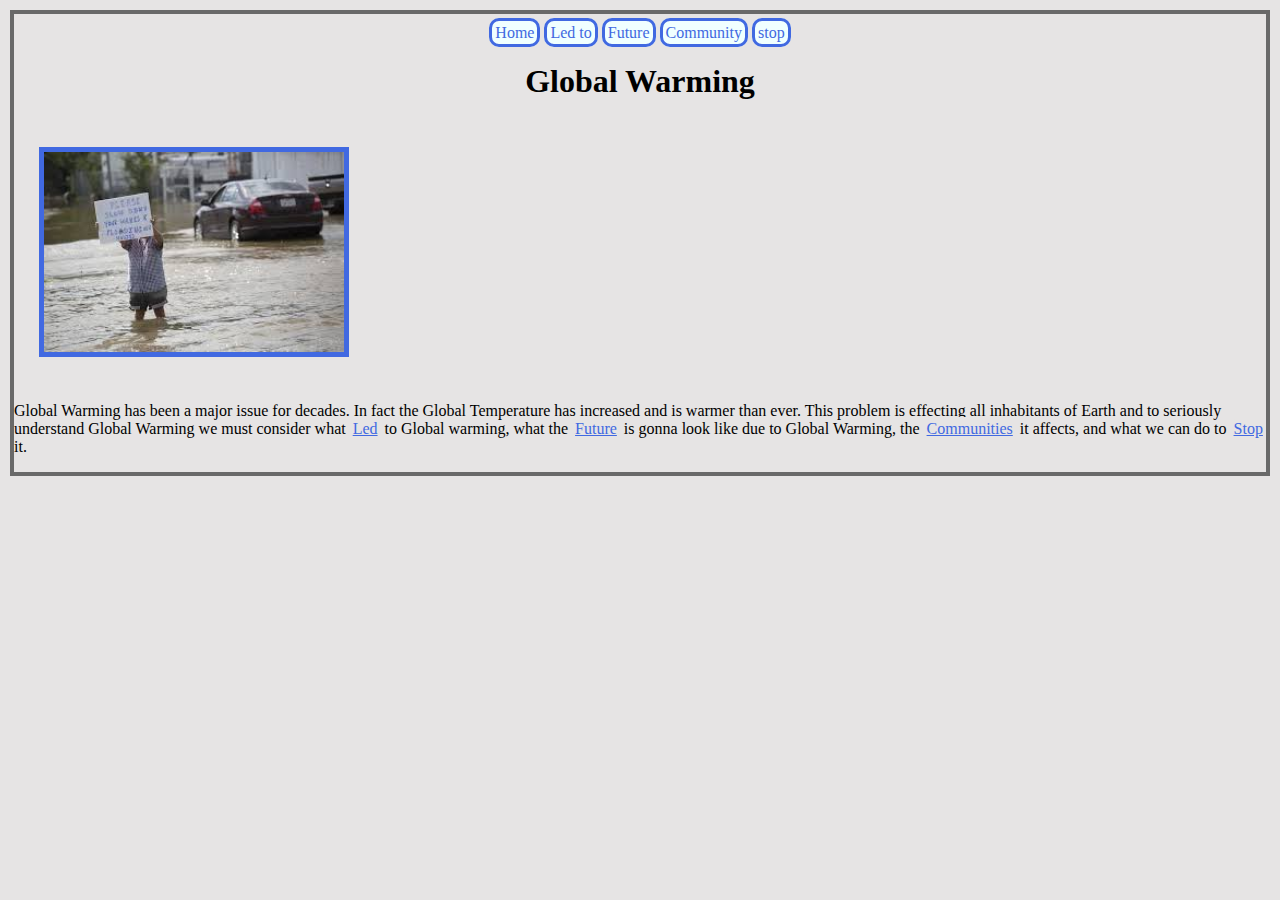
<file: index.html>
<!DOCTYPE html>
<html>
  <head>
    <link rel="stylesheet" href="style.css">
  </head>
  <body>
    
        <link rel="stylesheet" href="style.css">
        <div class="links">
          <a href="index.html">Home</a>
          <a href="led.html"> Led to</a>
          <a href="future.html">Future</a>
          <a href="community.html">Community</a>
          <a href="stop.html">stop</a>
        </div> 
   
        <h1> Global Warming</h1> 
    <img src="climatechange.jpeg">
    <div class="text">
        <p> Global Warming has been a major issue for decades. In fact the Global Temperature has increased and is warmer than ever. This problem is effecting all inhabitants of Earth and to seriously understand Global Warming we must consider what 
          
          <a href="led.html">Led</a> to Global warming, what the 
          <a href="future.html">Future</a> is gonna look like due to Global Warming, the 
          <a href="community.html">Communities</a> it affects, and what we can do to
          <a href="stop.html"> Stop</a> it. </p>
    </div>

      </body>
    </html>
</file>
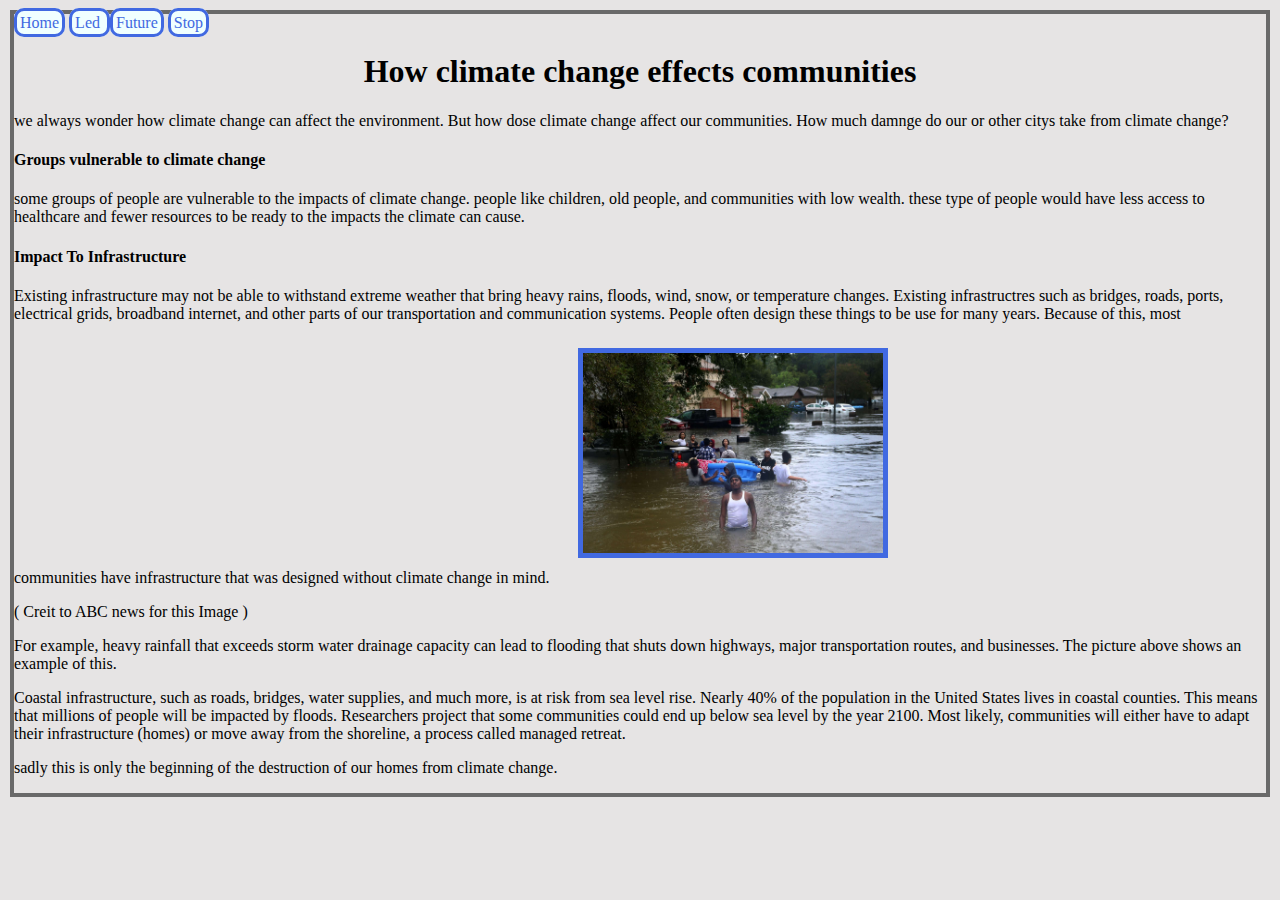
<file: community.html>
<!DOCTYPE html>
<html>
  <head>
    <link rel="stylesheet" href="style.css">
  </head>
  <body>

    <a href="index.html">Home</a>
    <a href="led.html"> Led </a>
    <a href="future.html">Future</a>
    <a href="stop.html">Stop</a>

    <div class="title"> <h1> How climate change effects communities  </h1> </div>


    <p> 
      we always wonder how climate change can affect the environment. But how dose climate change affect our communities. How much damnge do our or other citys take from climate change?
    </p>

    <h4> Groups vulnerable to climate change </h4> 

    <p> some groups of people are vulnerable to the impacts of climate change. people like children, old people, and communities with low wealth. these type of people would have less access to healthcare and fewer resources to be ready to the impacts the climate can cause. 


    <h4>Impact To Infrastructure </h4>

    <p> Existing infrastructure may not be able to withstand extreme weather that bring heavy rains, floods, wind, snow, or temperature changes. Existing infrastructres such as bridges, roads, ports, electrical grids, broadband internet, and other parts of our transportation and communication systems. People often design these things to be use for many years. Because of this, most communities have infrastructure that was designed without climate change in mind. 

      <img src="dudelooking.jpg" alt="Image description" />
    <p> ( Creit to ABC news for this Image )</p>


    <p> For example, heavy rainfall that exceeds storm water drainage capacity can lead to flooding that shuts down highways, major transportation routes, and businesses. The picture above shows an example of this.  </p>

    <p>   Coastal infrastructure, such as roads, bridges, water supplies, and much more, is at risk from sea level rise. Nearly 40% of the population in the United States  lives in coastal counties. This means that millions of people will be impacted by floods. Researchers project that some communities could end up below sea level by the year 2100. Most likely, communities will either have to adapt their infrastructure (homes) or move away from the shoreline, a process called managed retreat. </p>


    <p> sadly this is only the beginning of the destruction of our homes from climate change. </p>




  </body>
</html>
</file>
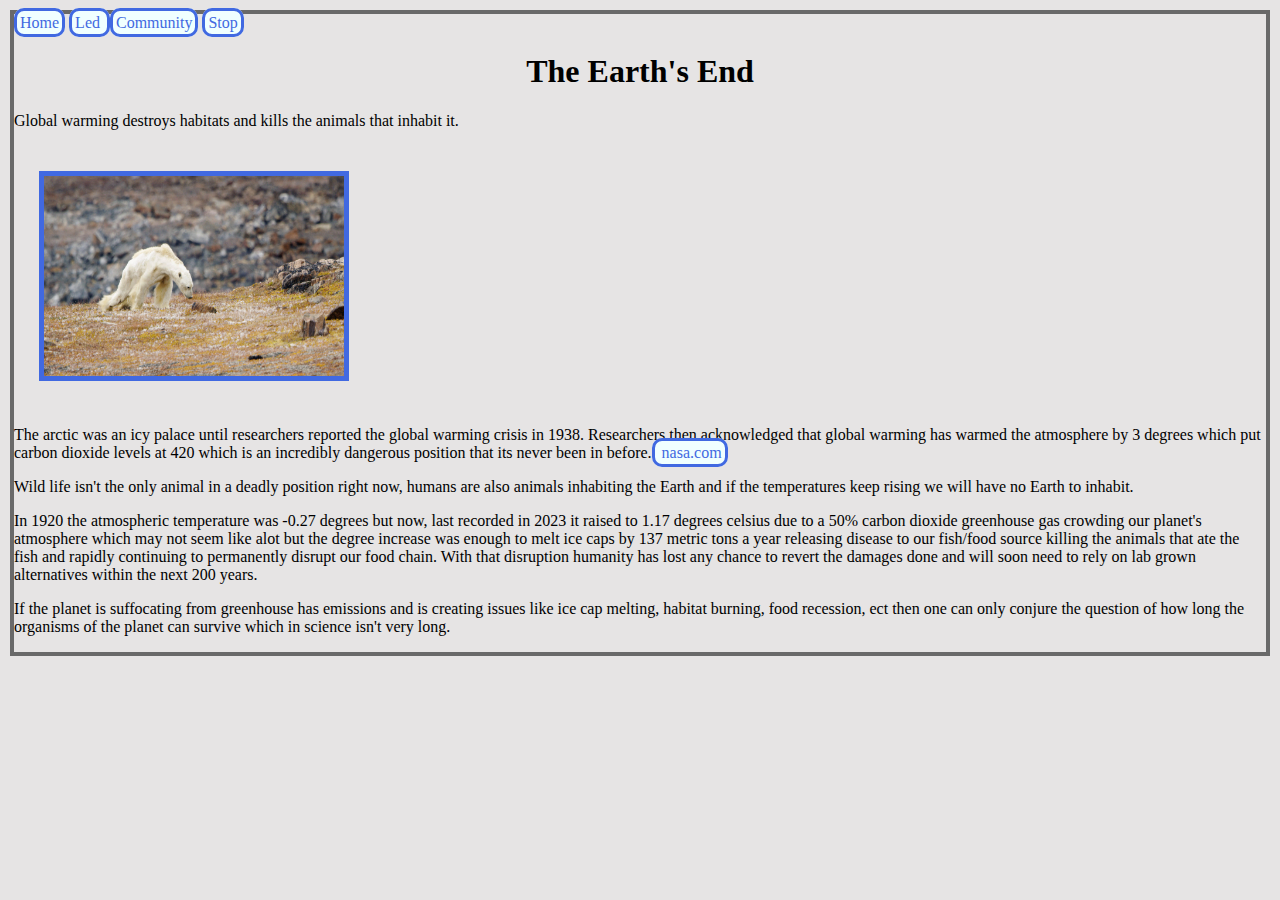
<file: future.html>
<!DOCTYPE html>
<html>
  <head>
    <link rel="stylesheet" href="style.css">
  </head>
  <body>
    <a href="index.html">Home</a>
    <a href="led.html"> Led </a>
    <a href="community.html">Community</a>
    <a href="stop.html">Stop</a>
    <h1> The Earth's End</h1>
    
    <p> Global warming destroys habitats and kills the animals that inhabit it.</p>

    <img src="polarbear.jpg">

    <p> The arctic was an icy palace until researchers reported the global warming crisis in 1938. Researchers then acknowledged that global warming has warmed the atmosphere by 3 degrees which put carbon dioxide levels at 420 which is an incredibly dangerous position that its never been in before.<a href="https://science.nasa.gov/climate-change/evidence/"> nasa.com</a></p>

    <p> Wild life isn't the only animal in a deadly position right now, humans are also animals inhabiting the Earth and if the temperatures keep rising we will have no Earth to inhabit.</p>

    <p> In 1920 the atmospheric temperature was -0.27 degrees but now, last recorded in 2023 it raised to 1.17 degrees celsius due to a 50% carbon dioxide greenhouse gas crowding our planet's atmosphere which may not seem like alot but the degree increase was enough to melt ice caps by 137 metric tons a year releasing disease to our fish/food source killing the animals that ate the fish and rapidly continuing to permanently disrupt our food chain. With that disruption humanity has lost any chance to revert the damages done and will soon need to rely on lab grown alternatives within the next 200 years.</p>
    <p> If the planet is suffocating from greenhouse has emissions and is creating issues like ice cap melting, habitat burning, food recession, ect then one can only conjure the question of how long the organisms of the planet can survive which in science isn't very long.

  </body>
</html>
</file>
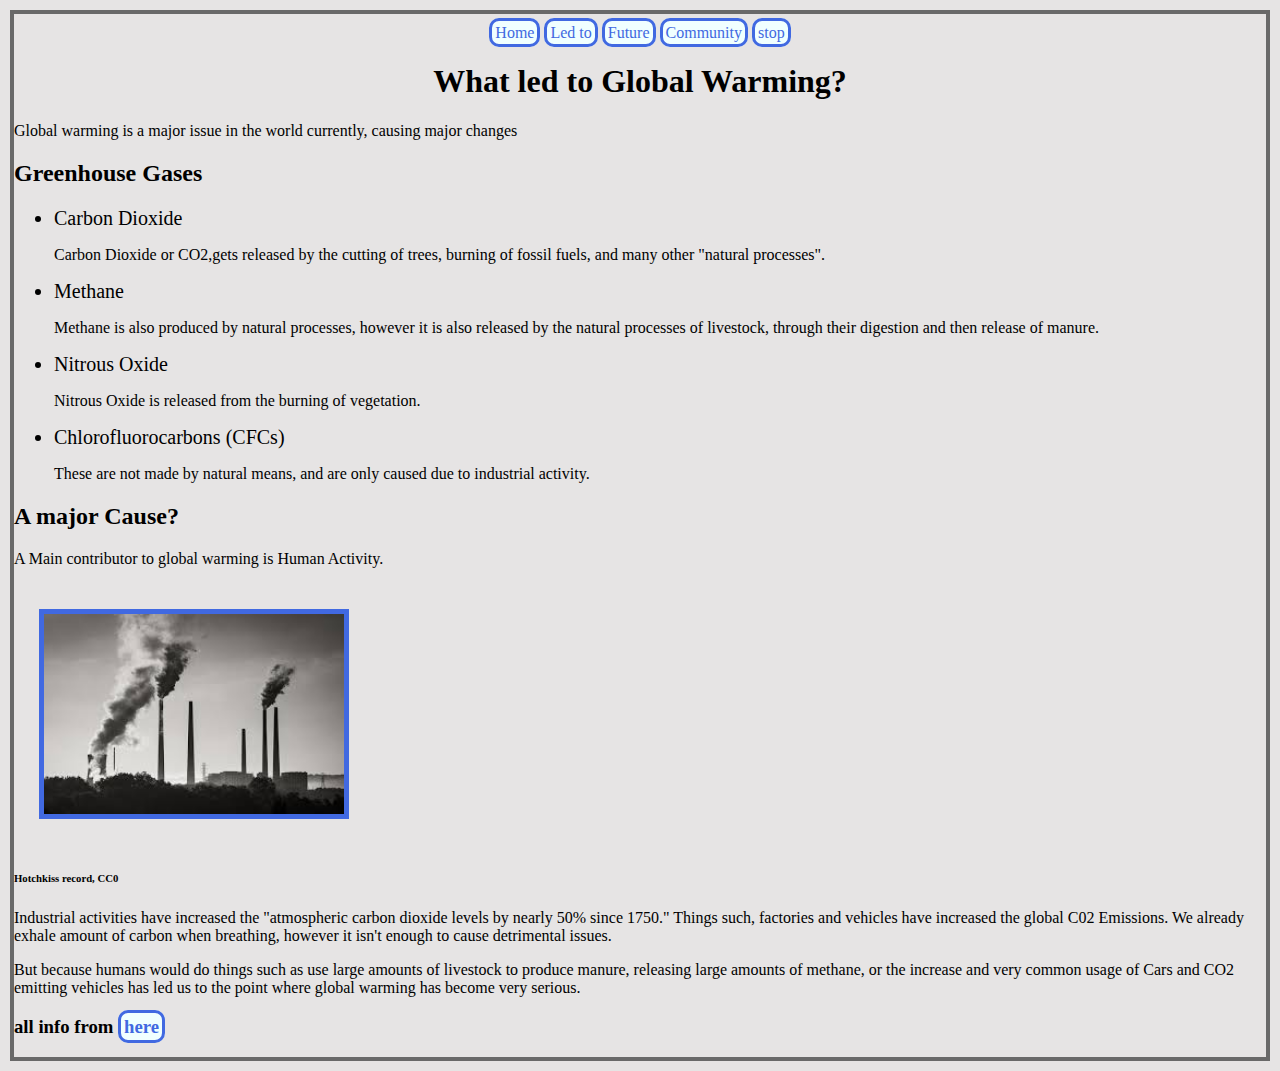
<file: led.html>
<!DOCTYPE html>
<html>
  <head>
    <link rel="stylesheet" href="style.css">
  </head>
  <body>
     
    <div class="links">
      <a href="index.html">Home</a>
      <a href="led.html"> Led to</a>
      <a href="future.html">Future</a>
      <a href="community.html">Community</a>
      <a href="stop.html">stop</a>
    </div>
    <h1>What led to Global Warming?</h1>
    
    <p>Global warming is a major issue in the world currently, causing major changes</p>
    <h2>Greenhouse Gases</h2>
    <ul>
      <li>Carbon Dioxide</li>
      <p>Carbon Dioxide or CO2,gets released by the cutting of trees, burning of fossil fuels, and many other "natural processes".</p>
      <li>Methane</li>
      <p>Methane is also produced by natural processes, however it is also released by the natural processes of livestock, through their digestion and then release of manure. </p>
      <li>Nitrous Oxide</li>
      <p>Nitrous Oxide is released from the burning of vegetation.</p>
      <li>Chlorofluorocarbons (CFCs)</li>
      <p>These are not made by natural means, and are only caused due to industrial activity.</p>       
    </ul>

    <h2>A major Cause?</h2>
    <p>A Main contributor to global warming is Human Activity.</p>
    <div class="images">
    <img src="factory.jpeg">
      </div>
    <h6>Hotchkiss record, CC0</h6>
    <p>Industrial activities have increased the "atmospheric carbon dioxide levels by nearly 50% since 1750." Things such, factories and vehicles have increased the global C02 Emissions. We already exhale amount of carbon when breathing, however it isn't enough to cause detrimental issues.</p>

    <p>But because humans would do things such as use large amounts of livestock to produce manure, releasing large amounts of methane, or the increase and very common usage of Cars and CO2 emitting vehicles has led us to the point where global warming has become very serious.</p>

    <h3>all info from <a href="https://science.nasa.gov/climate-change/causes/">here</a></h3>
  </body>
</html>
</file>
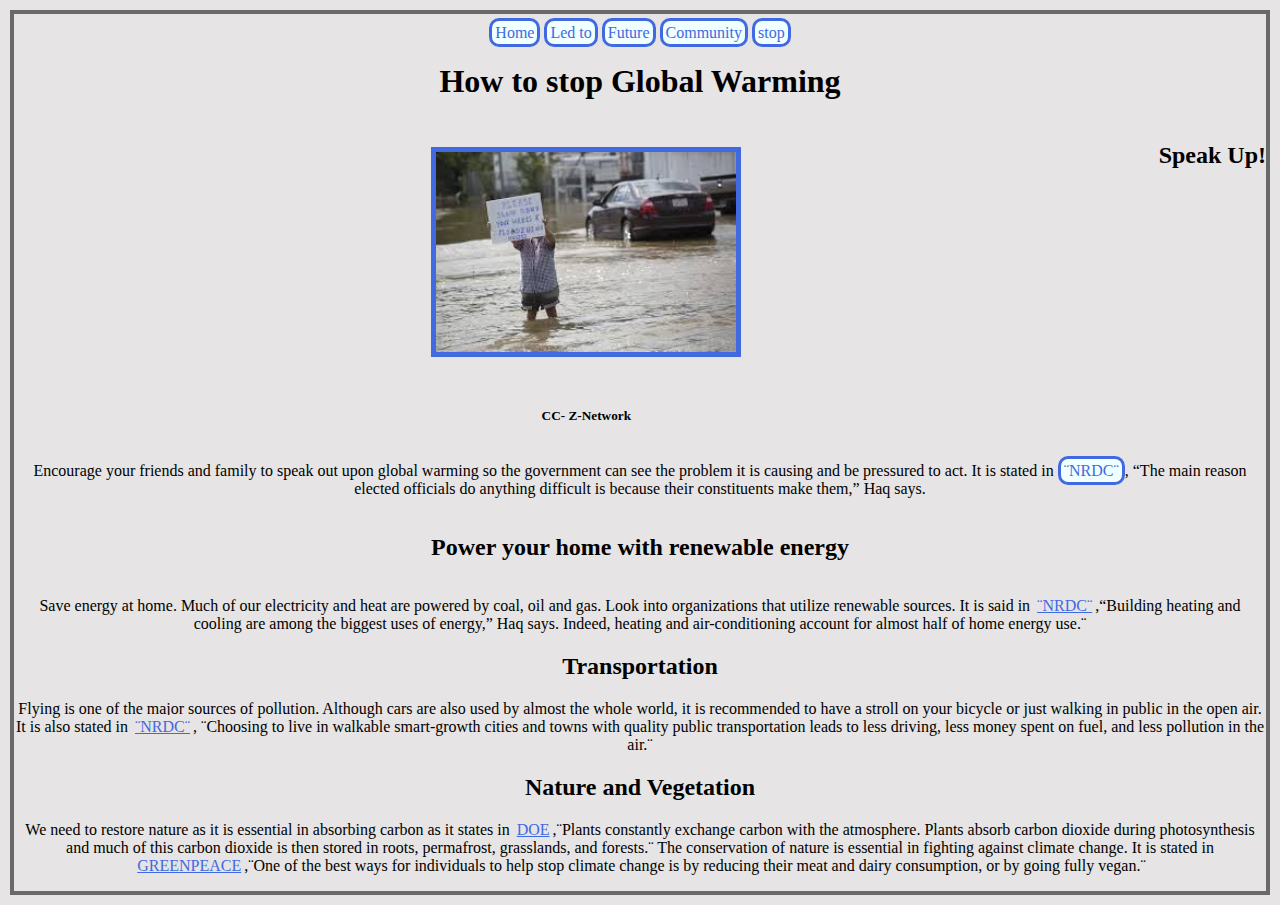
<file: stop.html>
<!DOCTYPE html>
<html>
  <head>
    <link rel="stylesheet" href="style.css">
  </head>
  <body>
    <div class="links">
      <a href="index.html">Home</a>
      <a href="led.html"> Led to</a>
      <a href="future.html">Future</a>
      <a href="community.html">Community</a>
      <a href="stop.html">stop</a>
    </div>
    
    <h1> How to stop Global Warming</h1>
    <!--dont forget to make subheading same size and to add an ending tag to the heading-->
    <div class="parent">
      <div class="images">
    <img src="stop.jpeg" alt="stop">
        <h5>CC- Z-Network</h5>
    </div>
    <h2> Speak Up!</h2>
    <p> Encourage your friends and family to speak out upon global warming so the government can see the problem it is causing and be pressured to act. 
      It is stated in <a href="https://www.nrdc.org/stories/how-you-can-stop-global-warming">¨NRDC¨</a>, “The main reason elected officials do anything difficult is because their constituents make them,” Haq says.</p>
    <h2>Power your home with renewable energy</h2>
    <div class="text">
    <p> Save energy at home. Much of our electricity and heat are powered by coal, oil and gas. Look into organizations that utilize renewable sources. It is said in <a href="https://www.nrdc.org/stories/how-you-can-stop-global-warming">¨NRDC¨</a>,“Building heating and cooling are among the biggest uses of energy,” Haq says. Indeed, heating and air-conditioning account for almost half of home energy use.¨ </p>
    <h2> Transportation </h2> 
    <p> Flying is one of the major sources of pollution. Although cars are also used by almost the whole world, it is recommended to have a stroll on your bicycle or just walking in public in the open air. It is also stated in <a href="https://www.nrdc.org/stories/how-you-can-stop-global-warming">¨NRDC¨</a>, ¨Choosing to live in walkable smart-growth cities and towns with quality public transportation leads to less driving, less money spent on fuel, and less pollution in the air.¨</p>
    <h2> Nature and Vegetation</h2>
    <p> We need to restore nature as it is essential in absorbing carbon as it states in <a href="https://www.energy.gov/science/doe-explainsthe-carbon-cycle#:~:text=Plants%20constantly%20exchange%20carbon%20with,carbon%20dioxide%20when%20they%20decay.">DOE</a>,¨Plants constantly exchange carbon with the atmosphere. Plants absorb carbon dioxide during photosynthesis and much of this carbon dioxide is then stored in roots, permafrost, grasslands, and forests.¨ The conservation of nature is essential in fighting against climate change. It is stated in <a href=¨https://www.greenpeace.org.uk/challenges/climate-change/solutions-climate-change/¨> GREENPEACE</a>,¨One of the best ways for individuals to help stop climate change is by reducing their meat and dairy consumption, or by going fully vegan.¨</p>
    </div>
      </div>
  </body>
</html>
</file>
<file: style.css>
body {
background-color:#e6e4e4;
border-style:solid;
border-color:dimgrey;
border-width:4px;
margin:10px;
}

h1 {
  text-align:center;
}

li {
  font-size:20px;
}

img {
  width:300px;
  height:200px;
  margin:25px;
  border-style:solid;
  border-color:royalblue;
  border-width:5px
}

a {
  border-style:solid;
  border-radius:10px;
  text-decoration:none;
  padding:3px;
  background-color:azure;
}
.text a {
  border-style:none;
  background-color:#e6e4e4;
  text-decoration:underline;
}

.links {
  text-align:center;
  margin: 10px;
}
/*Make parent class and add flex*/
.parent {
  display:flex;
   flex-wrap:wrap;
  text-align:center;
  flex-grow:1;
  justify-content:center;
}

.images {
 flex-grow:1;
}

a:link {
  color:royalblue;
}

a:visited {
  color:red;
}

a:hover {
  color:orange
}
</file>
